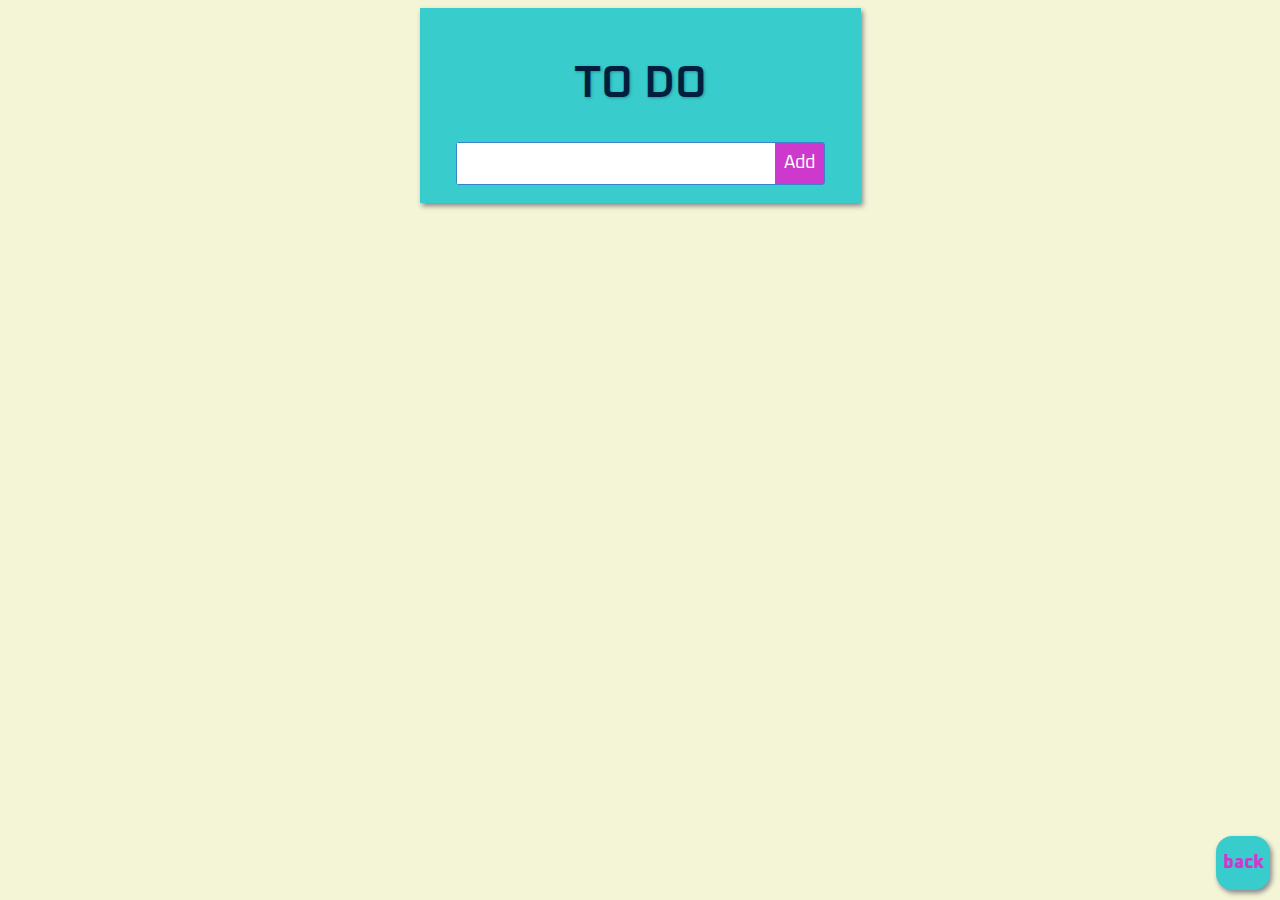
<file: todo/index.html>
<!DOCTYPE html>
<html lang="en" >
<head>
  <meta charset="UTF-8">
  <title>TODO</title>
  <link rel="stylesheet" href="./style.css">
  <link href="https://fonts.googleapis.com/css2?family=Oxanium:wght@400;600&display=swap" rel="stylesheet">

</head>
<body>
  <div class="container">
    <h1>TO DO</h1>
    <section class="inputSection">
      <input id="inputField" type="text">
      <button id="addButton" onclick="addElement()">Add</button>
    </section>

    <section id="taskSection">
    </section>

  </div>

  <div class="menubox">
    <a href="../index.html">back</a>
  </div>
      

<script src="https://ajax.googleapis.com/ajax/libs/jquery/3.4.1/jquery.min.js"></script>
<script src="script.js"></script>
  
</body>
</html>
</file>
<file: todo/style.css>
/* COLORS
background blueish: #50e3c2
container whiteish: #f7f7f7
font: #b6b6b6 or #b8b8b8
purple highlight: #df69e8
*/
body{
  background-color:   #f4f4d7;
  font-family: 'Oxanium', cursive;
  font-size: 18px;
  color: #001F3F;
  display: flex;
  flex-direction: column;
  align-items: center;
}

button, input{
  font-family: 'Oxanium', cursive;
  font-size: 18px;
  padding:0px;
  margin: 0px;
  height:1;
}

.container{
  display: flex;
  flex-direction: column;
  flex-wrap: wrap;
  align-items: stretch;
  padding:1em;
  padding-left:2em;
  padding-right: 2em;
  margin:auto;
  background-color: #39CCCC;
  box-shadow: 2px 3px 5px #888;
}

h1{
  color:#001F3F;
  font-weight: 600;
  font-size: 2.5em;
  align-self: center;
  text-shadow: 1px 1px 3px #269393;
}

.inputSection{
  border:1px solid #3983cc;
  border-radius: 3px;
  display: flex;
}
#inputField, #addButton{
  height: 1;
  margin:0px;
  border-radius: 0px;
  border:none;
  padding:0.5em;
}

#addButton{
  color:white; 
  background: #cc39cc;
}

#inputField{
  color: #888;
  min-width: 300px;
  flex-grow: 1;
}

#taskSection{
  display: flex;
  flex-direction: column;
}

.taskDiv{
  padding:0px;
  display: flex;
  flex-direction: row;
  justify-content: flex-start ;
  align-items: center;
}

.task{
  flex-grow: 1;
}

img{  
  height:1.6em;
}

.tickButton, .deleteButton{
  border:none;
  background: none;
  height:1.6em;
  margin:.2em
}

.checkedTask .tickImg{
  border: 0px solid #cccc39;
  border-radius: 20%;
  background-color: #cccc39;
}

.checkedTask p{
  opacity: 30%;
}

.menubox{
  position: fixed;
  bottom: 10px;
  right: 10px;
  width: 3em;
  height: 3em;
  border-radius: 30%;
  background-color:  #39CCCC;
  box-shadow: 2px 3px 5px #888;
  display: flex;
  justify-content: center;
  align-items: center;
}
a, a:hover, a:visited, a:active{
  color: #cc39cc;
  text-decoration: none;
  font-weight: 900;
  display: flex;
}
</file>
